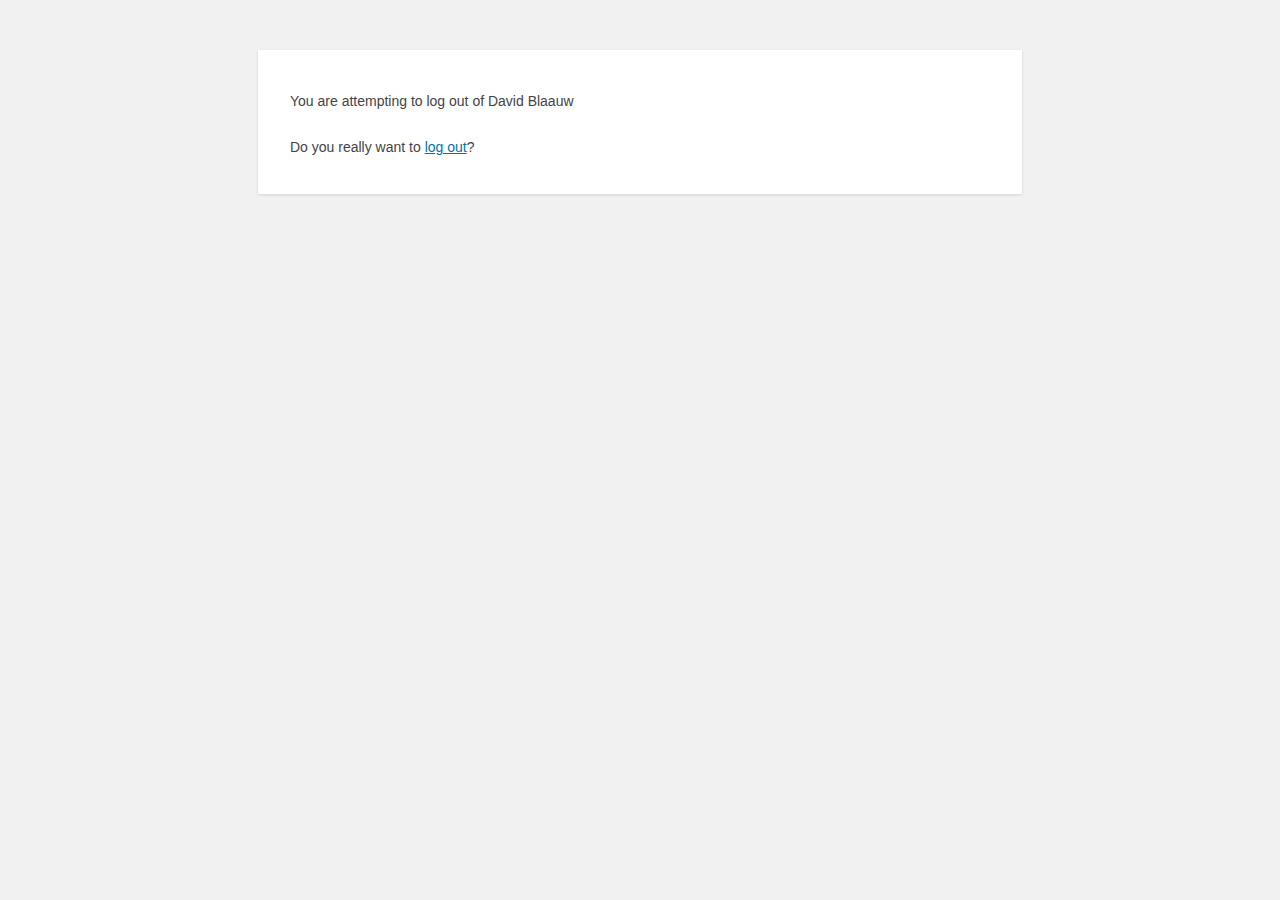
<file: wp-login7c07.html>
<!DOCTYPE html>
<html xmlns="http://www.w3.org/1999/xhtml" lang="en-US">
<head>
	<meta http-equiv="Content-Type" content="text/html; charset=utf-8" />
	<meta name="viewport" content="width=device-width">
		<meta name='robots' content='noindex,follow' />
	<title>Something went wrong.</title>
	<style type="text/css">
		html {
			background: #f1f1f1;
		}
		body {
			background: #fff;
			color: #444;
			font-family: -apple-system, BlinkMacSystemFont, "Segoe UI", Roboto, Oxygen-Sans, Ubuntu, Cantarell, "Helvetica Neue", sans-serif;
			margin: 2em auto;
			padding: 1em 2em;
			max-width: 700px;
			-webkit-box-shadow: 0 1px 3px rgba(0, 0, 0, 0.13);
			box-shadow: 0 1px 3px rgba(0, 0, 0, 0.13);
		}
		h1 {
			border-bottom: 1px solid #dadada;
			clear: both;
			color: #666;
			font-size: 24px;
			margin: 30px 0 0 0;
			padding: 0;
			padding-bottom: 7px;
		}
		#error-page {
			margin-top: 50px;
		}
		#error-page p {
			font-size: 14px;
			line-height: 1.5;
			margin: 25px 0 20px;
		}
		#error-page code {
			font-family: Consolas, Monaco, monospace;
		}
		ul li {
			margin-bottom: 10px;
			font-size: 14px ;
		}
		a {
			color: #0073aa;
		}
		a:hover,
		a:active {
			color: #00a0d2;
		}
		a:focus {
			color: #124964;
			-webkit-box-shadow:
				0 0 0 1px #5b9dd9,
				0 0 2px 1px rgba(30, 140, 190, 0.8);
			box-shadow:
				0 0 0 1px #5b9dd9,
				0 0 2px 1px rgba(30, 140, 190, 0.8);
			outline: none;
		}
		.button {
			background: #f7f7f7;
			border: 1px solid #ccc;
			color: #555;
			display: inline-block;
			text-decoration: none;
			font-size: 13px;
			line-height: 26px;
			height: 28px;
			margin: 0;
			padding: 0 10px 1px;
			cursor: pointer;
			-webkit-border-radius: 3px;
			-webkit-appearance: none;
			border-radius: 3px;
			white-space: nowrap;
			-webkit-box-sizing: border-box;
			-moz-box-sizing:    border-box;
			box-sizing:         border-box;

			-webkit-box-shadow: 0 1px 0 #ccc;
			box-shadow: 0 1px 0 #ccc;
			 vertical-align: top;
		}

		.button.button-large {
			height: 30px;
			line-height: 28px;
			padding: 0 12px 2px;
		}

		.button:hover,
		.button:focus {
			background: #fafafa;
			border-color: #999;
			color: #23282d;
		}

		.button:focus {
			border-color: #5b9dd9;
			-webkit-box-shadow: 0 0 3px rgba(0, 115, 170, 0.8);
			box-shadow: 0 0 3px rgba(0, 115, 170, 0.8);
			outline: none;
		}

		.button:active {
			background: #eee;
			border-color: #999;
			 -webkit-box-shadow: inset 0 2px 5px -3px rgba(0, 0, 0, 0.5);
			 box-shadow: inset 0 2px 5px -3px rgba(0, 0, 0, 0.5);
			 -webkit-transform: translateY(1px);
			 -ms-transform: translateY(1px);
			 transform: translateY(1px);
		}

			</style>
</head>
<body id="error-page">
	<p>You are attempting to log out of David Blaauw</p><p>Do you really want to <a href="https://blaauw.engin.umich.edu/wp-login.php?action=logout&amp;_wpnonce=b3ef8f8d14">log out</a>?</p></body>
</html>
</file>
